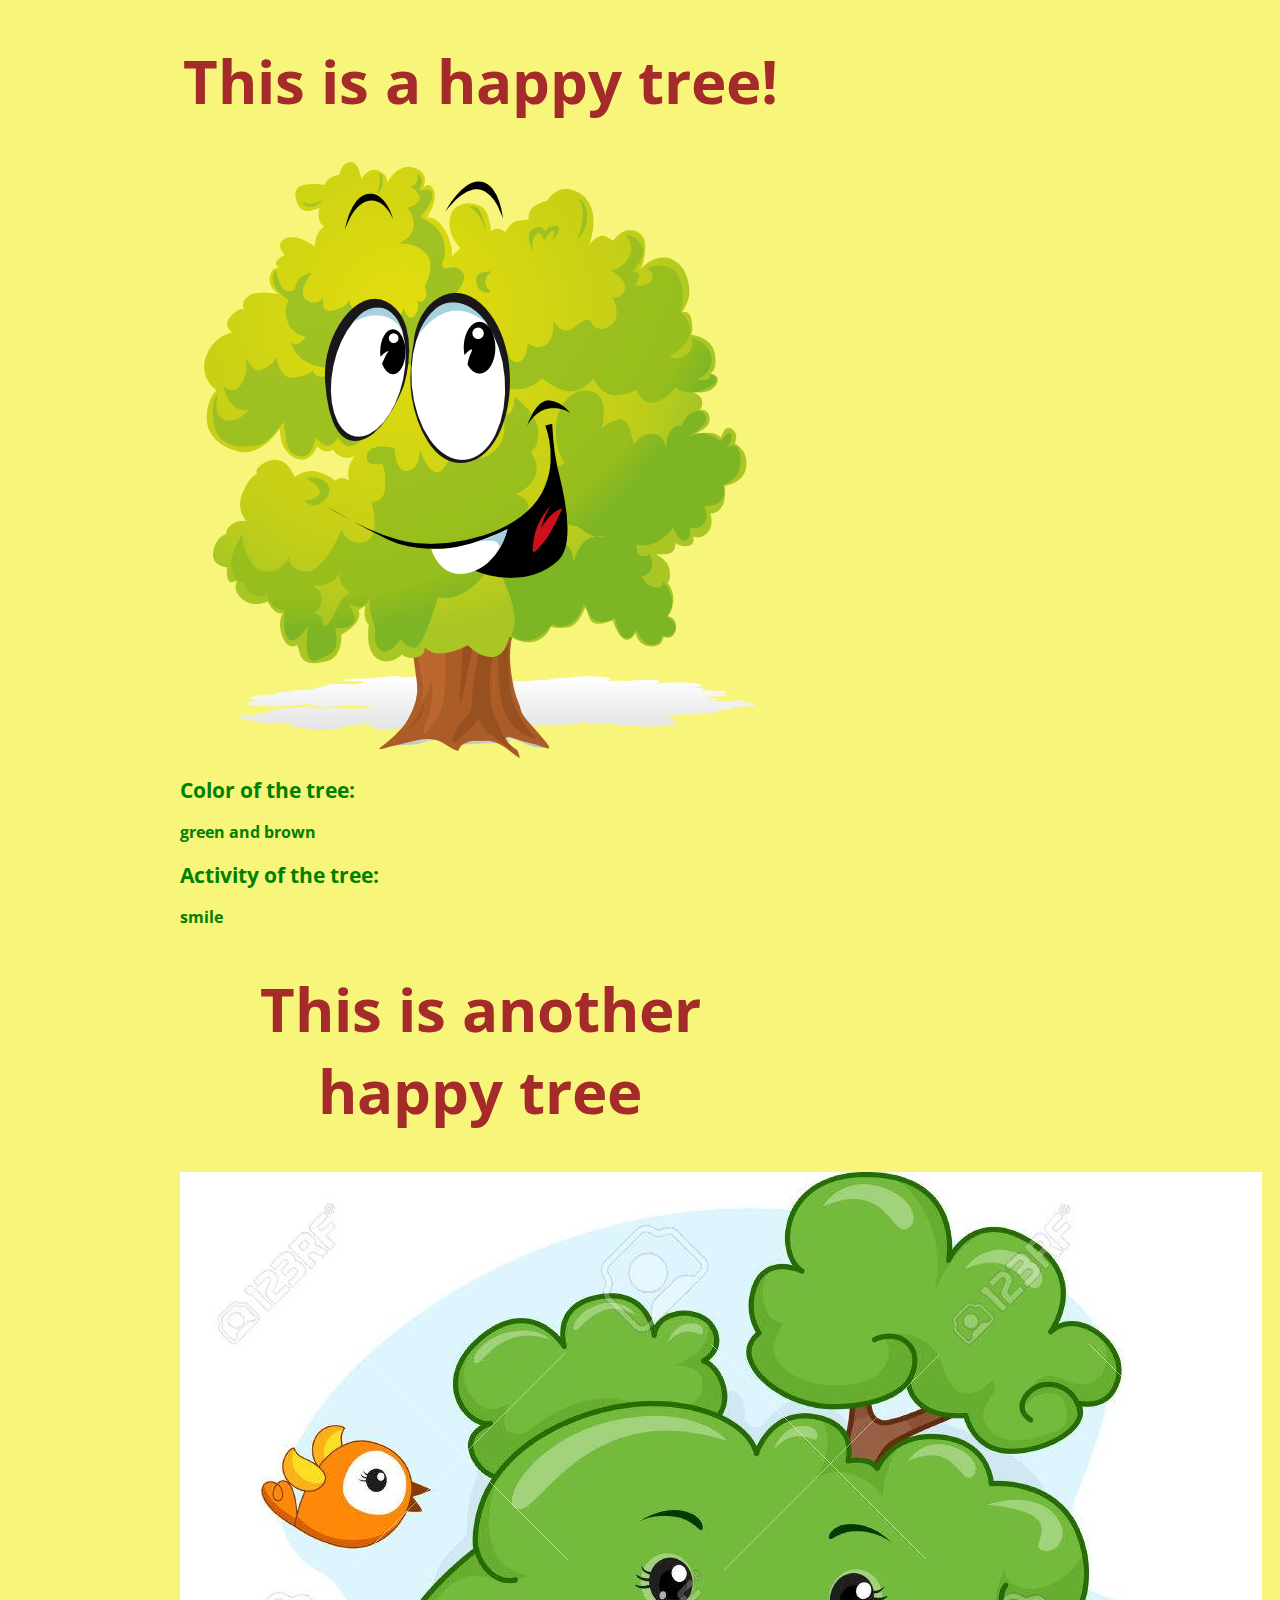
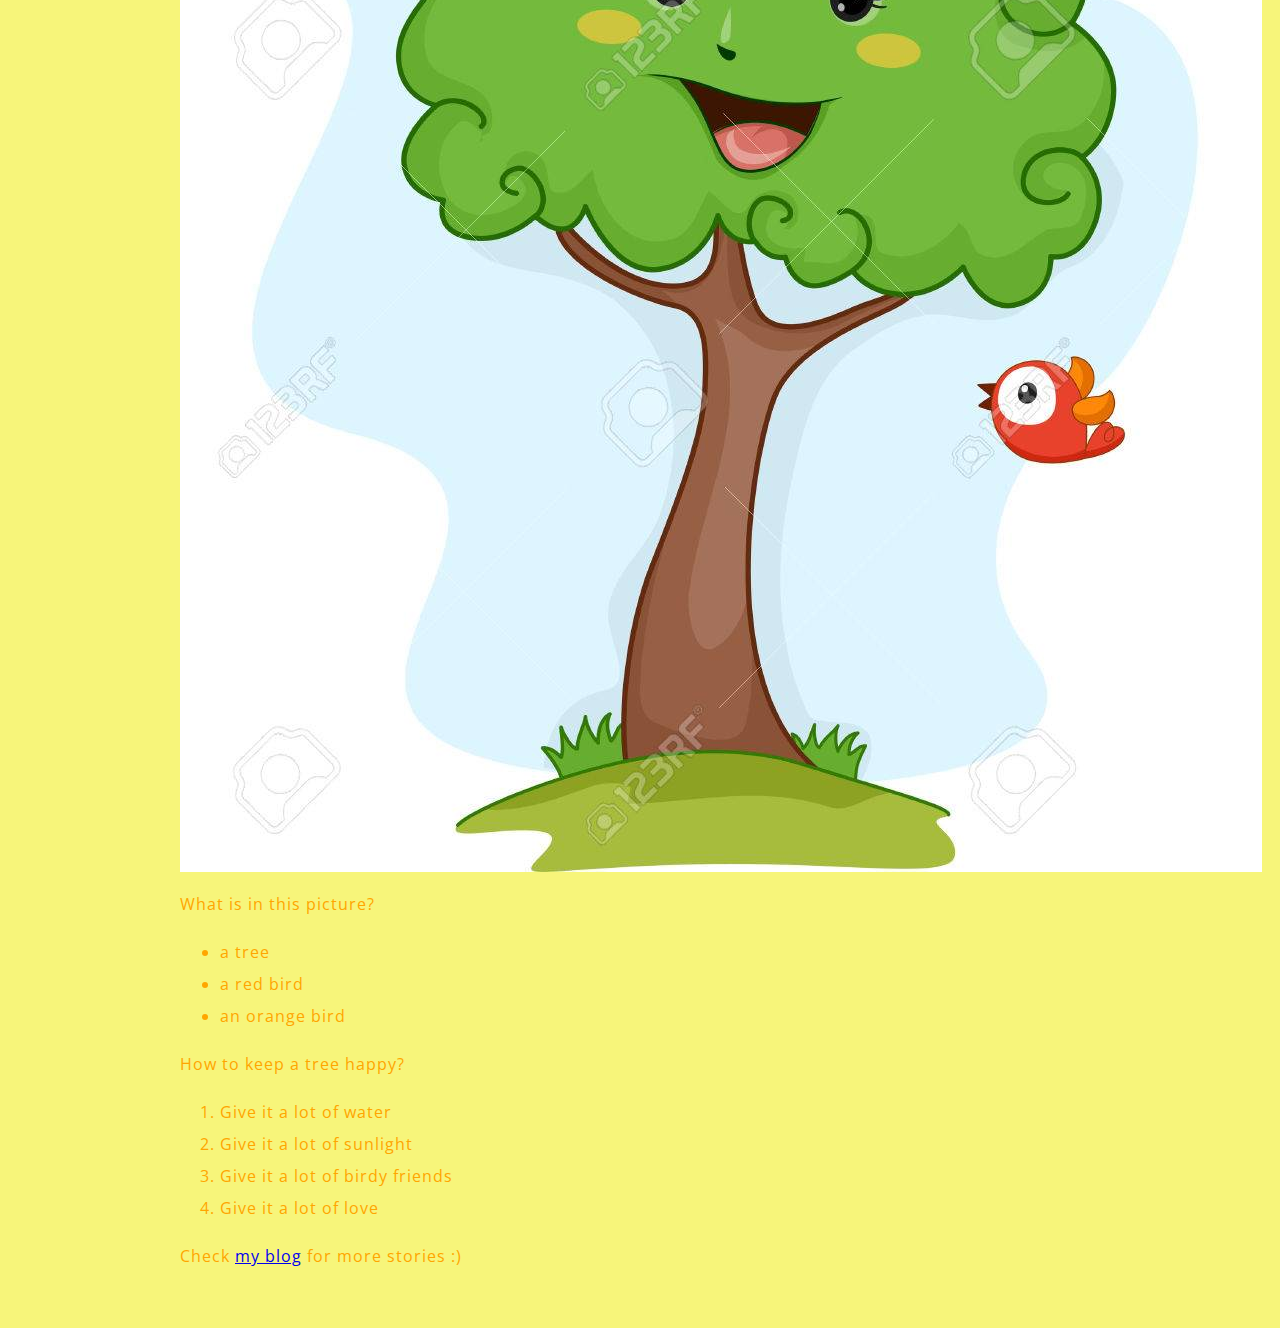
<file: my-test-site/index.html>
<!DOCTYPE html>
<html>
  <head>
    <meta charset="utf-8">
    <title>My test page</title>
    <link href="styles/style.css" rel="stylesheet">
    <link href="https://fonts.googleapis.com/css?family=Open+Sans" rel="stylesheet">
  </head>
  <body>
    <h1>This is a happy tree!</h1>
    <img src="images/happy-tree.png" alt="A smiling witty tree">
    <h2>Color of the tree: </h2>
    <h3>green and brown</h3>
    <h2>Activity of the tree: </h2>
    <h3>smile</h3>
    <h1>This is another happy tree</h1>
    <img src="images/happy-tree-2.jpg" alt="A cute smiling tree with two birds">
    <p>What is in this picture?</p>
    <ul>
        <li>a tree</li>
        <li>a red bird</li>
        <li>an orange bird</li>
    </ul>
    <p>How to keep a tree happy?</p>
    <ol>
        <li>Give it a lot of water</li>
        <li>Give it a lot of sunlight</li>
        <li>Give it a lot of birdy friends</li>
        <li>Give it a lot of love</li>
    </ol>
    <p>Check <a href="https://livelikeatree.wordpress.com/">my blog</a> for more stories :) </p>
  </body>
</html>
</file>
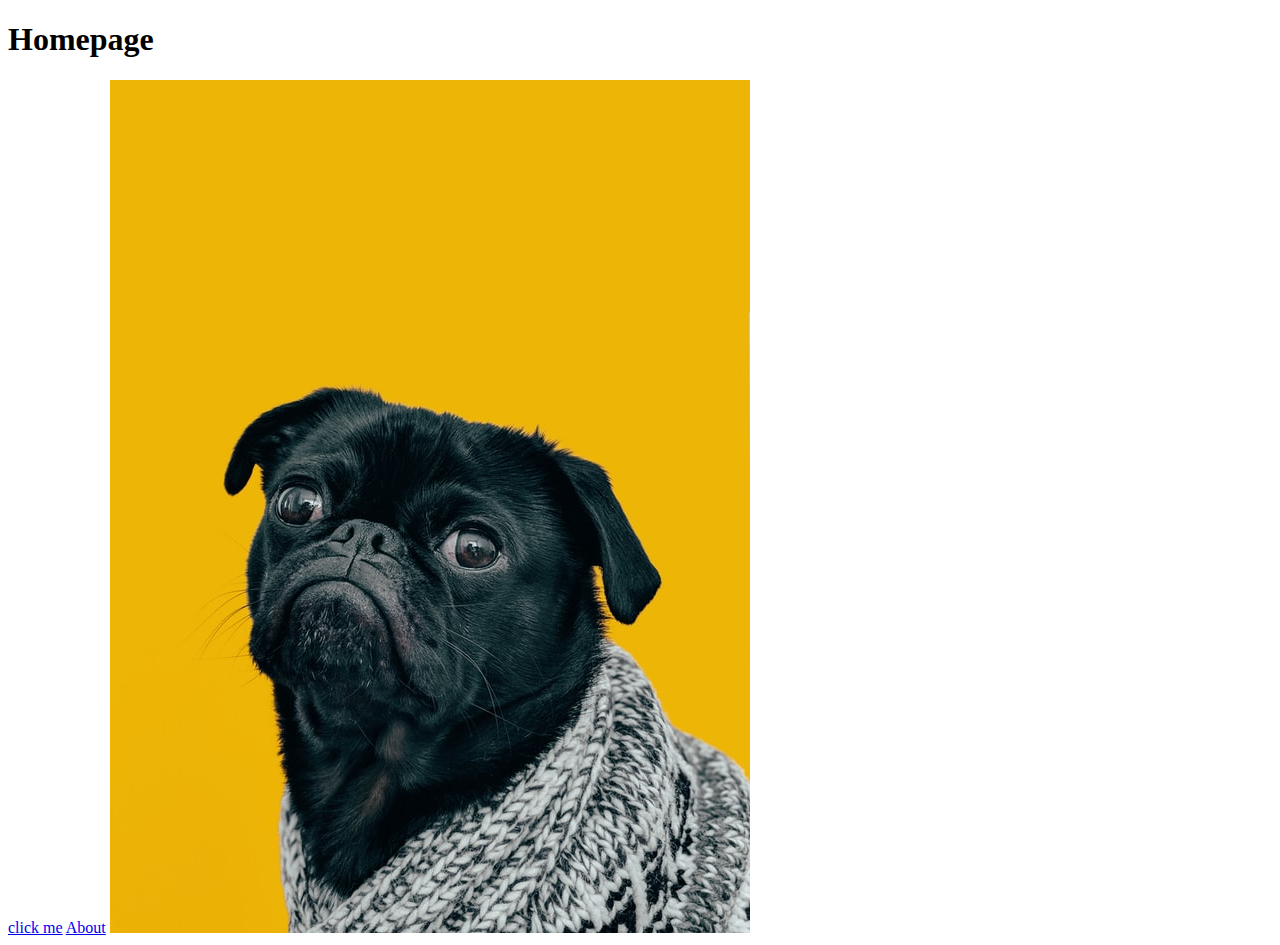
<file: odin-links-and-images/index.html>
<!DOCTYPE html>
<!DOCTYPE html>
<html lang="en" dir="ltr">
  <head>
    <meta charset="utf-8">
    <title>Homepage</title>
  </head>
  <body>
    <h1>Homepage</h1>
    <a href="https://www.theodinproject.com/about">click me</a>
    <a href="pages/about.html">About</a>
    <img src="images/dog.jpg"
  </body>
</html>
</file>
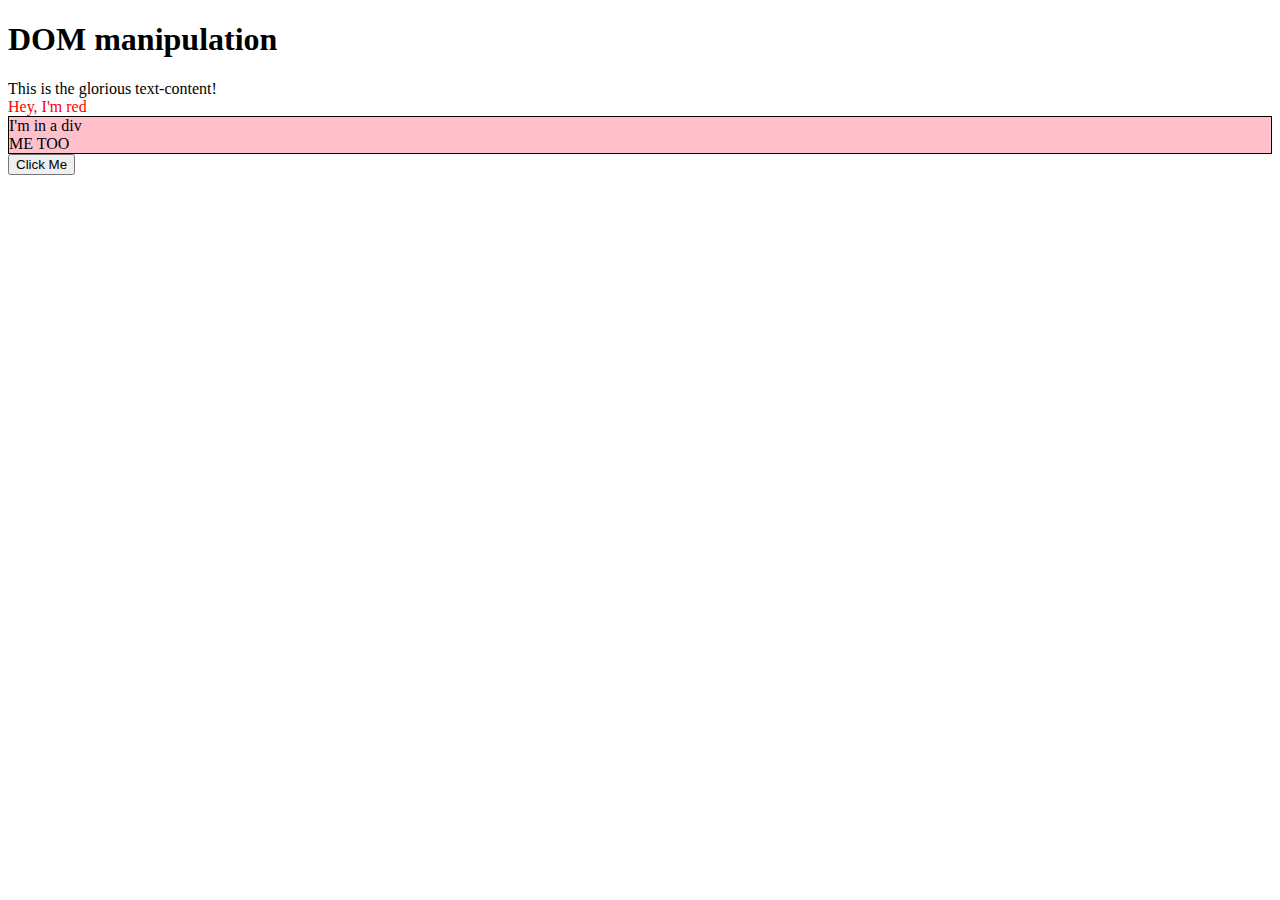
<file: foundations/javascript-basics/js-basics-10-dom/index.html>
<!DOCTYPE html>
<html lang="en" dir="ltr">
  <head>
    <meta charset="utf-8">
    <script type="text/javascript" src="script.js" defer></script>
    <title></title>
  </head>
  <body>
    <h1>
       DOM manipulation
     </h1>
     <div id="container"></div>

     <button id="btn">Click Me</button>

  </body>
</html>
</file>
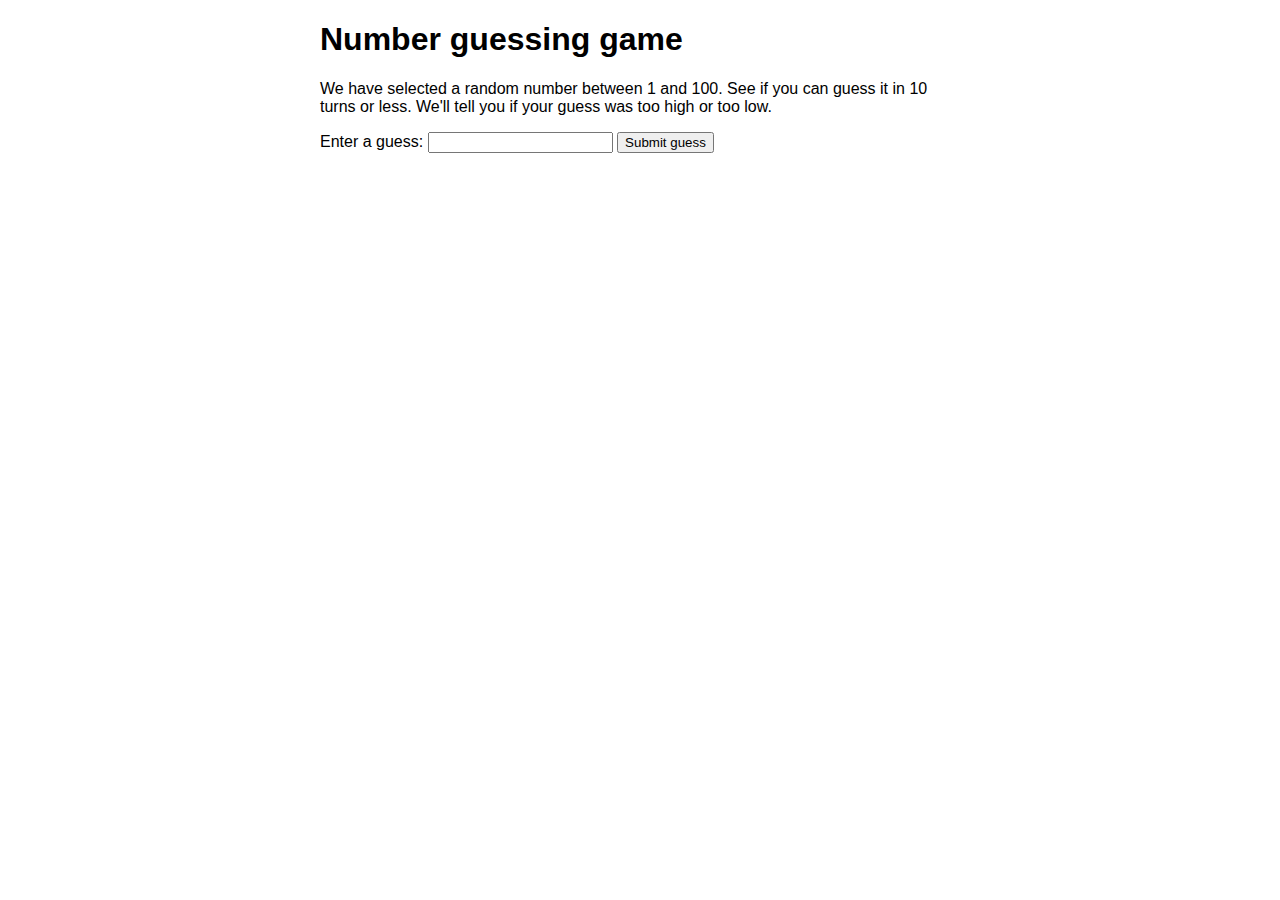
<file: foundations/javascript-basics/number-game-errors.html>
<!DOCTYPE html>
<html>
  <head>
    <meta charset="utf-8">

    <title>Number guessing game</title>

    <style>
      html {
        font-family: sans-serif;
      }
      body {
        width: 50%;
        max-width: 800px;
        min-width: 480px;
        margin: 0 auto;
      }
      .lastResult {
        color: white;
        padding: 3px;
      }
    </style>
  </head>

  <body>
      <h1>Number guessing game</h1>

      <p>We have selected a random number between 1 and 100. See if you can guess it in 10 turns or less. We'll tell you if your guess was too high or too low.</p>

<div class="form">
  <label for="guessField">Enter a guess: </label><input type="text" id="guessField" class="guessField">
  <input type="submit" value="Submit guess" class="guessSubmit">
</div>

<div class="resultParas">
  <p class="guesses"></p>
  <p class="lastResult"></p>
  <p class="lowOrHi"></p>
</div>

</body>

<script>
  let randomNumber = Math.floor(Math.random()*100) + 1;

  const guesses = document.querySelector('.guesses');
  const lastResult = document.querySelector('.lastResult');
  const lowOrHi = document.querySelector('.lowOrHi');
  const guessSubmit = document.querySelector('.guessSubmit');
  const guessField = document.querySelector('.guessField');

  let guessCount = 1;
  let resetButton;

  function checkGuess() {

    let userGuess = Number(guessField.value);
    if(guessCount === 1) {
      guesses.textContent = 'Previous guesses: ';
    }
    guesses.textContent += userGuess + ' ';

    if(userGuess === randomNumber) {
      lastResult.textContent = 'Congratulations! You got it right!';
      lastResult.style.backgroundColor = 'green';
      lowOrHi.textContent = '';
      setGameOver();
    } else if(guessCount === 10) {
      lastResult.textContent = '!!!GAME OVER!!!';
      setGameOver();
    } else {
      lastResult.textContent = 'Wrong!';
      lastResult.style.backgroundColor = 'red';
      if(userGuess < randomNumber) {
        lowOrHi.textContent = 'Last guess was too low!';
      } else if(userGuess > randomNumber) {
        lowOrHi.textContent = 'Last guess was too high!';
      }
    }

    guessCount++;
    guessField.value = '';
    guessField.focus();
  }
  guessSubmit.addEventListener('click', checkGuess);

  function setGameOver() {
	  guessField.disabled = true;
	  guessSubmit.disabled = true;
	  resetButton = document.createElement('button');
	  resetButton.textContent = 'Start new game';
	  document.body.appendChild(resetButton);
	  resetButton.addEventListener('click', resetGame);
  }

  function resetGame() {
	  guessCount = 1;

	  const resetParas = document.querySelectorAll('.resultParas p');
	  for(let i = 0; i < resetParas.length; i++) {
		  resetParas[i].textContent = '';
	  }
	  resetButton.parentNode.removeChild(resetButton);

	  guessField.disabled = false;
	  guessSubmit.disabled = false;
	  guessField.value = '';
	  guessField.focus();

	  lastResult.style.backgroundColor = 'white';

	  randomNumber = Math.floor(Math.random()*100) + 1;
  }
</script>
</html>
</file>
<file: my-test-site/styles/style.css>
p, li {
    color: orange;
    font-size: 16px;
    line-height: 2;
    letter-spacing: 1px;
}

h1 {
    color: brown;
    font-size: 60px;
    text-align: center;
}

h2, h3 {
    color: green;
}

img {
    display: block;
    margin: 0 auto;
}

body {
    width: 600px;
    margin: 0 80px;
    background-color: rgb(247, 245, 122);
    padding: 0 40px 40px 100px;
  }

html {
    font-size: 14px; /* px means "pixels": the base font size is now 10 pixels high  */
    font-family: "Open Sans", sans-serif; /* this should be the rest of the output you got from Google fonts */
  }
</file>
